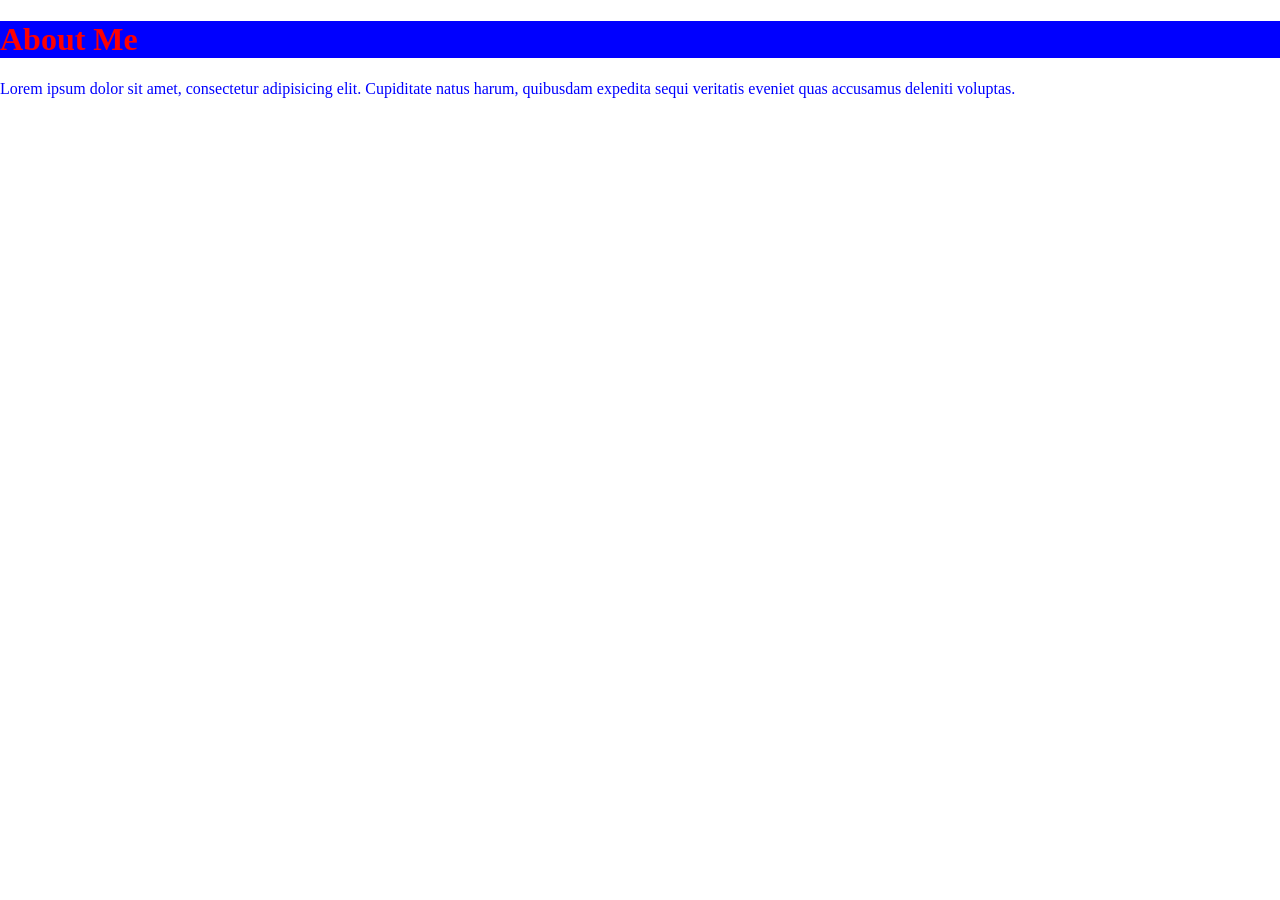
<file: www/about.html>
<!DOCTYPE html>
<html lang="en">
<head>
    <meta charset="UTF-8">
    <meta name="viewport" content="width=device-width, initial-scale=1.0">
    <title>Document</title>
    <link rel="stylesheet" href="css/styles.css">
</head>
<body>
    <h1>About Me</h1>
    <p>Lorem ipsum dolor sit amet, consectetur adipisicing elit. Cupiditate natus harum, quibusdam expedita sequi veritatis eveniet quas accusamus deleniti voluptas.</p>
</body>
</html>
</file>
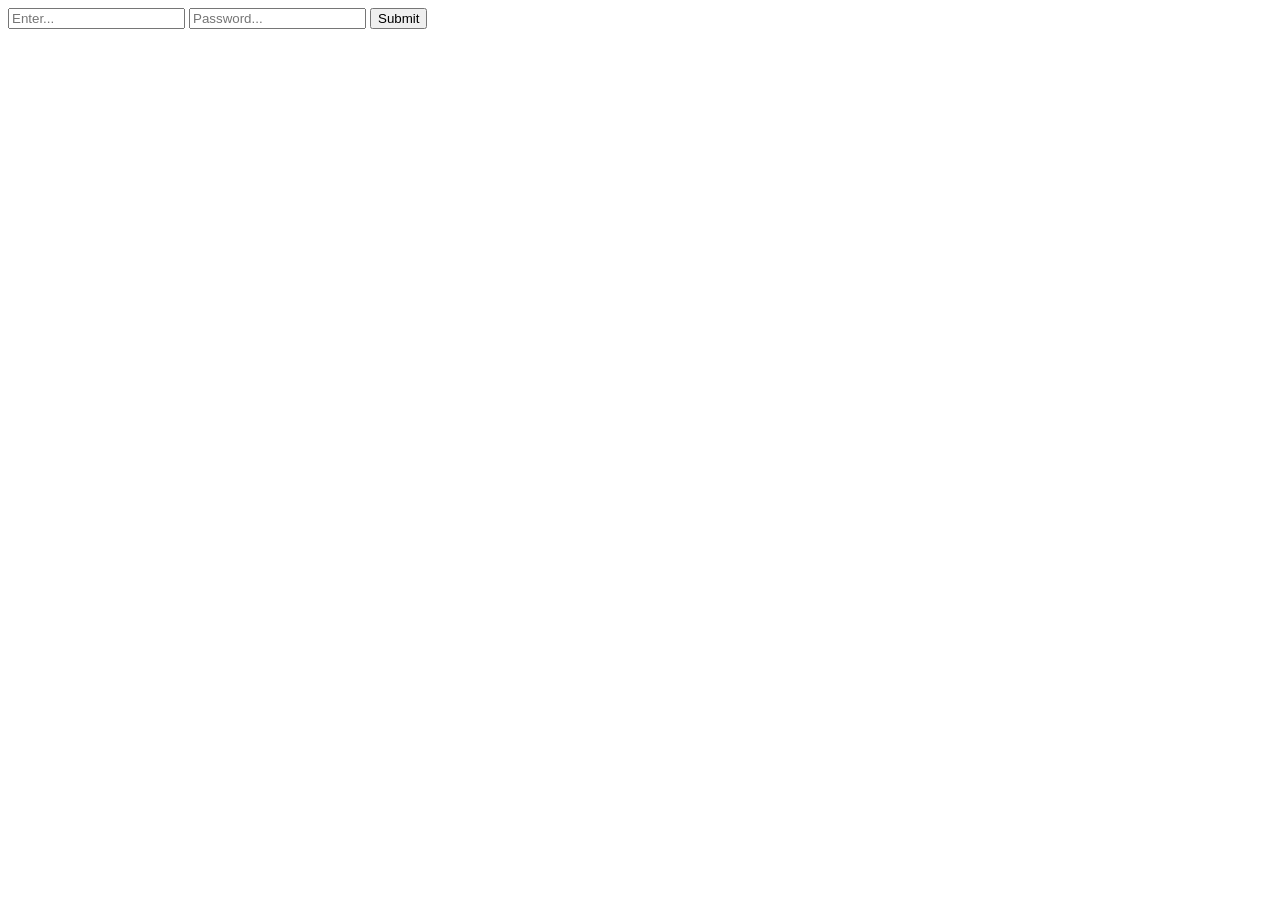
<file: www/form.html>
<!DOCTYPE html>
<html lang="en">
<head>
    <meta charset="UTF-8">
    <meta name="viewport" content="width=device-width, initial-scale=1.0">
    <title>Form Demo</title>
</head>
<body>
    <form action="/login" method="post">
        <input type="text" placeholder="Enter..." name="name">
        <input type="password" placeholder="Password..." name="password">
        <button>Submit</button>
    </form>
</body>
</html>
</file>
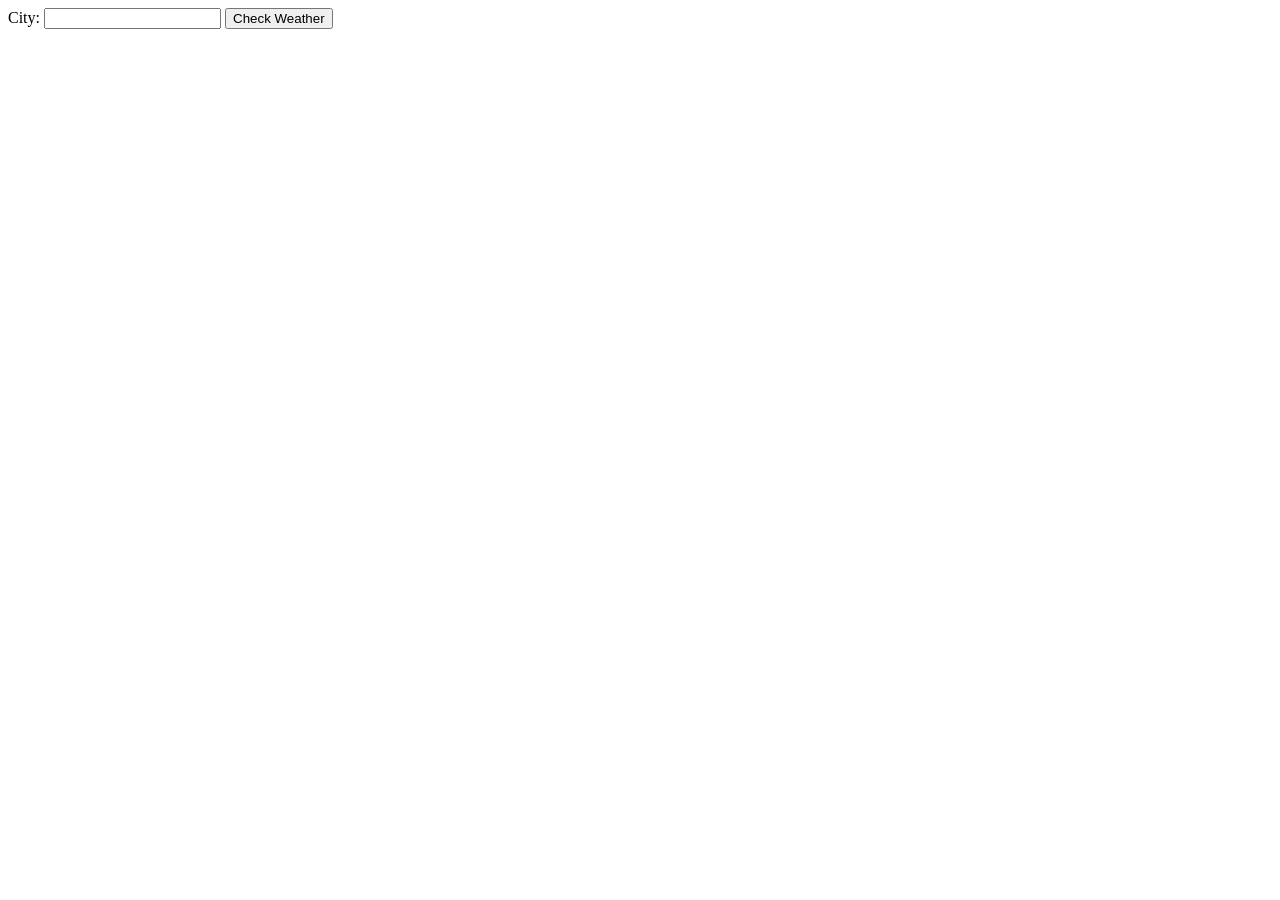
<file: helloflask/templates/weather-form.html>
<!DOCTYPE html>
<html lang="en">
  <head>
    <meta charset="UTF-8" />
    <meta name="viewport" content="width=device-width, initial-scale=1.0" />
    <title>Check Weather</title>
  </head>
  <body>
    <form action="" method="post">
      <label for="">City: <input type="text" name="city" /> </label>
      <button>Check Weather</button>
    </form>
  </body>
</html>
</file>
<file: www/css/styles.css>
body {
    margin: 0;
    padding: 0;
}

h1 {
    color: red;
    background-color: blue;
}

p {
    color: blue;
}

p.william {
    font-size: x-large;
    font-family: "Courier New", Courier, monospace;
}

a:hover {
    background-color: beige;
}

.first-div {
    background-color: lightblue;
    padding: 5px;
}
</file>
